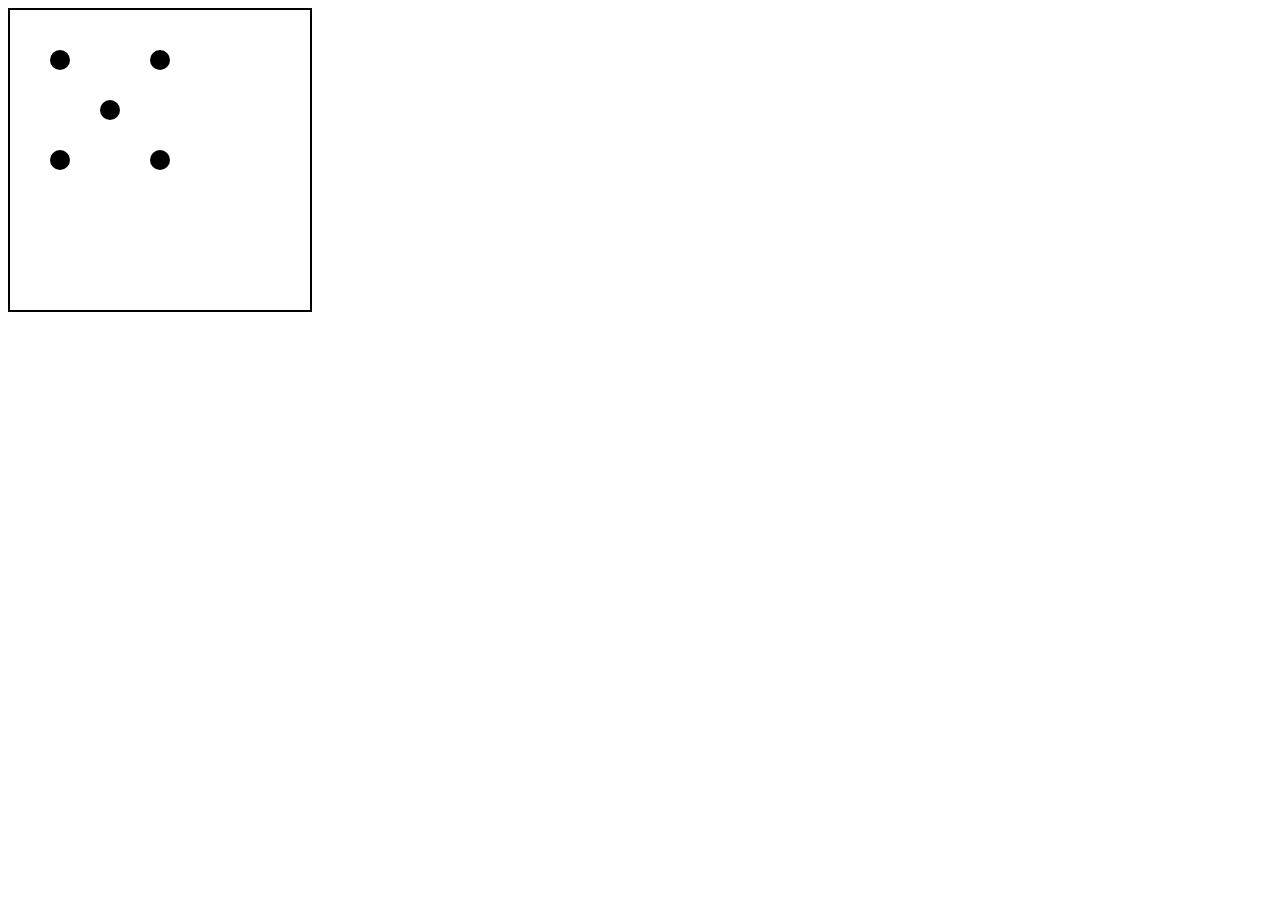
<file: Dice/index.html>
<!DOCTYPE html>
<html lang="en">
<head>
    <meta charset="UTF-8">
    <meta name="viewport" content="width=device-width, initial-scale=1.0">
    <title>Dice</title>
    <link rel="stylesheet" href="style.css">
</head>
<body>
    <canvas id="canvas"></canvas>
    
</body>
<script src="index.js"></script>
</html>
</file>
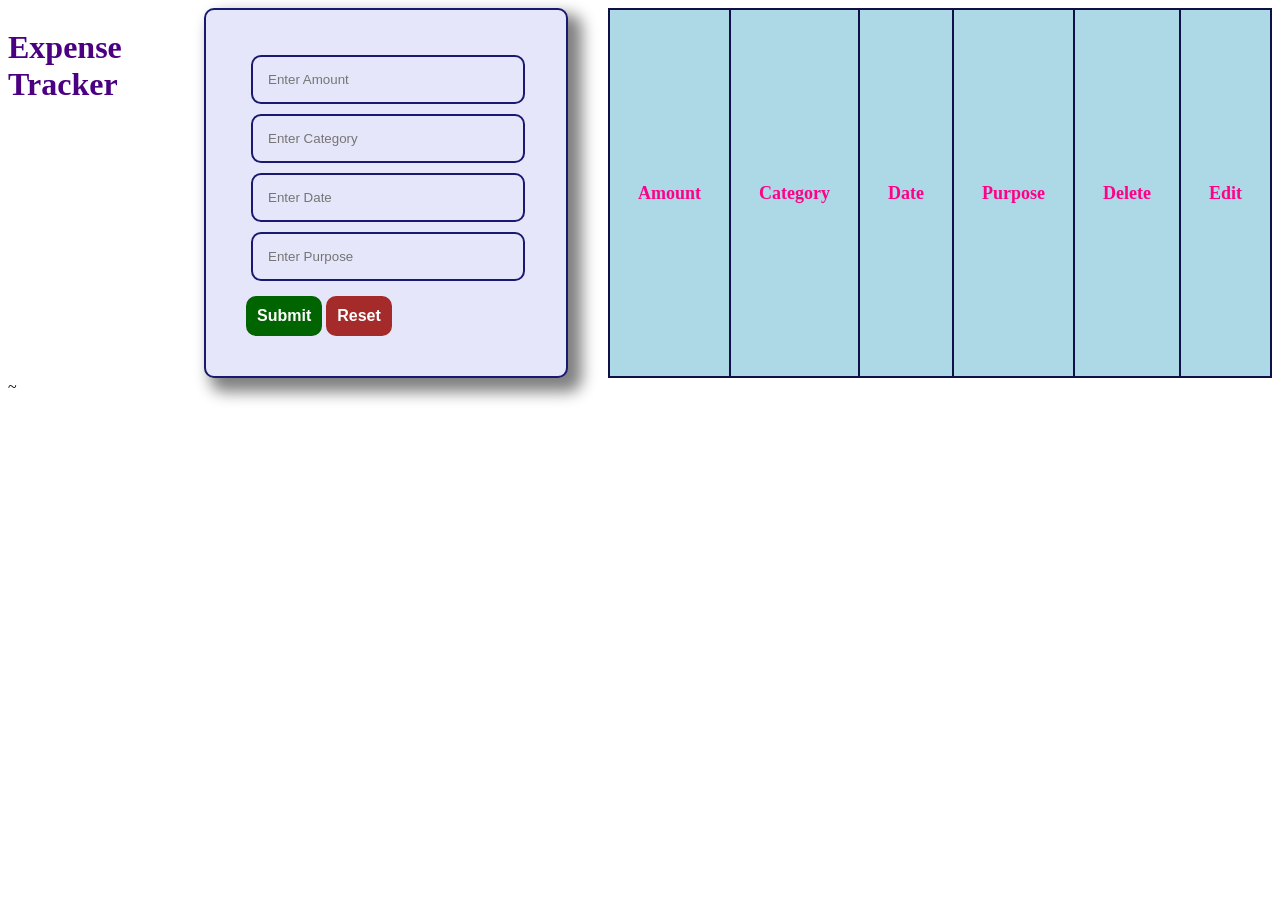
<file: ExpenseTracker/index.html>
<!DOCTYPE html>
<html lang="en">
<head>
    <meta charset="UTF-8">
    <meta name="viewport" content="width=device-width, initial-scale=1.0">
    <title>Expense Tracker</title>
    <link rel="stylesheet" href="style.css">
</head>
<body>
    <div class="container">
        <h1>Expense Tracker</h1>
        <form action="#">
            <input type="text" id="amount" placeholder="Enter Amount"> <br>
            <input type="text" id="category" placeholder="Enter Category"> <br> 
            <input type="text" id="date" placeholder="Enter Date"><br>
            <input type="text" id="purpose" placeholder="Enter Purpose"><br>
            <button type="submit" id="submit" onclick=add()>Submit</button>
            <button type="reset" id="reset">Reset</button>
        </form>
        

            <table >
             <thead><tr><th>Amount</th><th>Category</th><th>Date</th><th>Purpose</th><th>Delete</th><th>Edit</th></tr></thead>
             <tfoot id="result">  
             </tfoot>
            </table>
   
       
     
    </div>
    <script src="index.js"></script>
</body>
</html>~
</file>
<file: Dice/style.css>
canvas{
    border : 2px solid black;;
}
</file>
<file: ExpenseTracker/style.css>
.container{
    display: flex;
    gap: 40px;
}
h1{
    color:indigo;
    margin-bottom: 0px;
}
.child{
    display: inline-block;
}
table,th,tr,td{
    border: 2px solid rgb(16, 16, 72);
    border-collapse: collapse; 
} 
th{
    font-size: large;
    background-color: lightblue;
    color: rgb(255, 0, 136);
}
th,td{
    padding: 15px 28px;
    
}
form{
    display: inline-block;
    width: 280px;
    border: 2px solid midnightblue;
    border-radius: 10px;
    background-color: lavender;
    padding: 40px;
    box-shadow: 10px 10px 15px 4px gray;
}
input{
    width: 240px;
    padding: 15px;
    margin: 5px;
    background: transparent;
    border : 2px solid midnightblue;
    border-radius: 10px; 

}
#submit , #reset{
    padding: 9px;
    border: 2px solid darkgreen;
    border-radius: 10px;
    background-color: darkgreen;
    color: white;
    font-size: medium;
    font-weight: bold;
    margin-top: 10px;
    /* margin-left: 20px; */
    
} 
#reset{
    background-color: brown;
    border: 2px solid brown;
}
tr:nth-child(even){
    background-color: lightblue;
}
</file>
